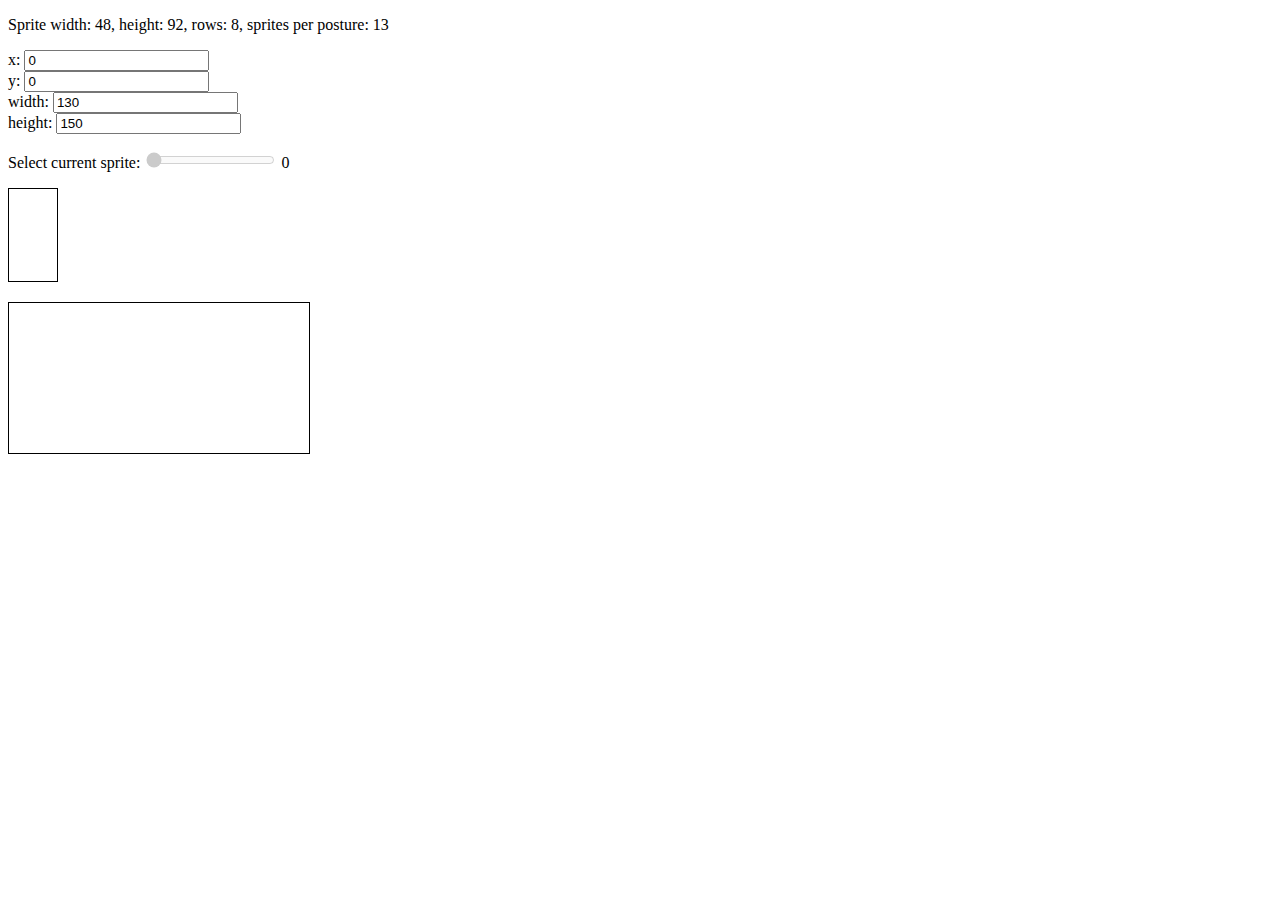
<file: Rage/testsprite/test.html>
<!DOCTYPE html>
<html lang="en">
  <head>
    <title>Extract and draw sprite</title>
    <meta name="description" content="Extract and draw sprite">
    <script type="module" src="./test.js" defer></script>
    <style>
        canvas {
        	border: 1px solid black;
        }
    </style>
  </head>
  <body>
    <p>Sprite width: 48, height: 92, rows: 8, sprites per posture: 13</p>
    <label for="x">x: </label><input id="x" type="number" min="0"><br/>
    <label for="y">y: </label><input id="y" type="number" min="0"><br/>
    <label for="width">width: </label><input id="width" type="number" min="0"><br/>
    <label for="height">height: </label><input id="height" type="number" min="0">
    <p>Select current sprite: <input type="range" id="spriteSelect" value="0">
      <output id="spriteNumber"></output>        
    </p>
    <p><canvas id="canvas" width="48" height="92"></p>  
    <p><canvas id="spritesheet"></canvas></p>
  </body>
</html>
</file>
